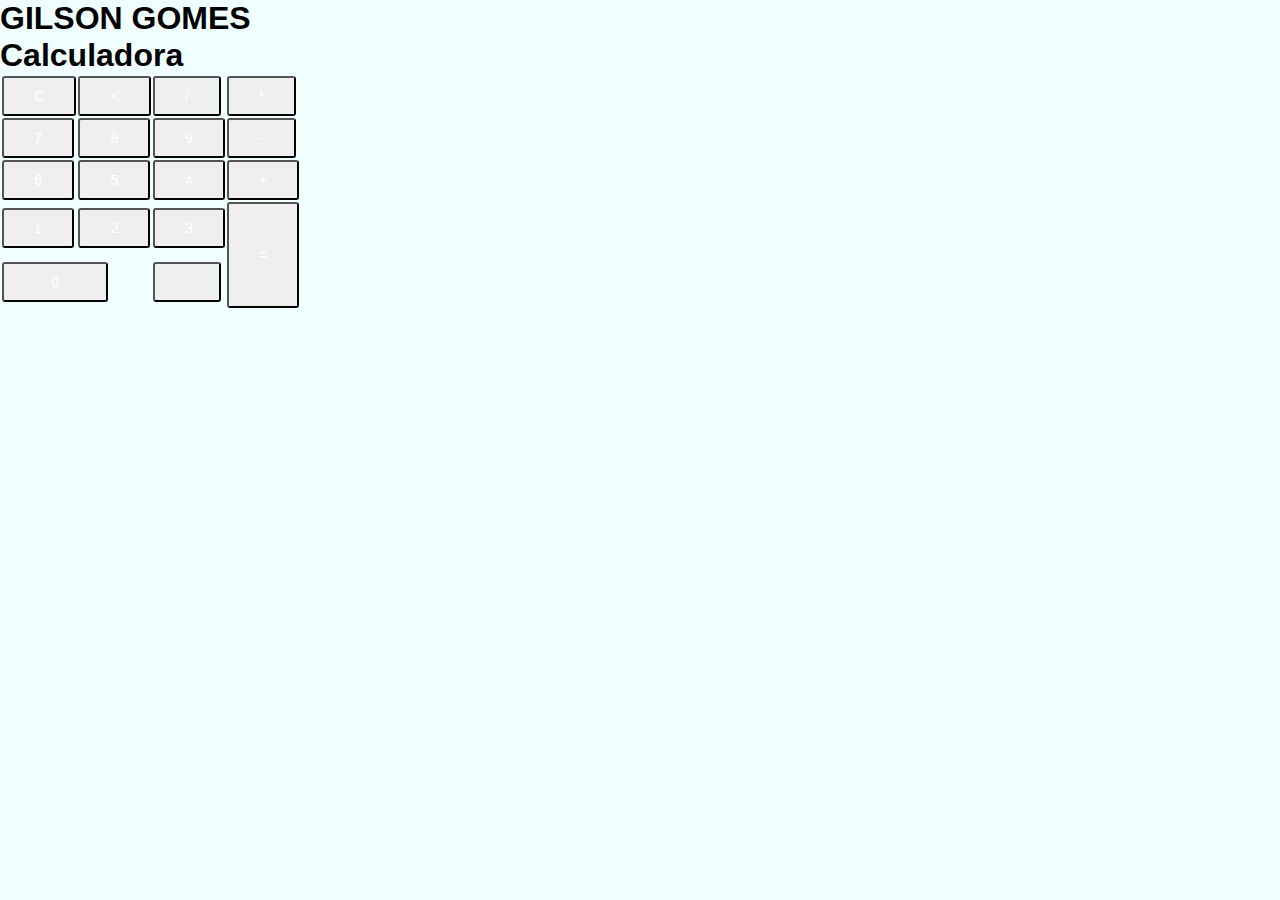
<file: calculadora.html>
<!DOCTYPE html>
<html lang="pt-BR">
  <head>
    <meta charset="UTF-8" />
    <meta http-equiv="X-UA-Compatible" content="IE=edge" />
    <meta name="viewport" content="width=device-width, initial-scale=1.0" />
    <link rel="stylesheet" href="./style.css" />
    <title>Calculadora</title>
  </head>
  <body>
    <div class="fundo">
      <h1>GILSON GOMES</h1>
      <div class="calculadora">
        <h1>Calculadora</h1>
        <p id="resultado"></p>
        <table>
          <tr>
            <td><button class="botao" onclick="clean()">C</button></td>
            <td><button class="botao" onclick="back('<')"><</button></td>
            <td><button class="botao" onclick="insert('/')">/</button></td>
            <td><button class="botao" onclick="insert('*')">*</button></td>
          </tr>
          <tr>
            <td><button class="botao" onclick="insert('7')">7</button></td>
            <td><button class="botao" onclick="insert('8')">8</button></td>
            <td><button class="botao" onclick="insert('9')">9</button></td>
            <td><button class="botao" onclick="insert('-')">-</button></td>
          </tr>

          <tr>
            <td><button class="botao" onclick="insert('6')">6</button></td>
            <td><button class="botao" onclick="insert('5')">5</button></td>
            <td><button class="botao" onclick="insert('4')">4</button></td>
            <td><button class="botao" onclick="insert('+')">+</button></td>
          </tr>
          <tr>
            <td><button class="botao" onclick="insert('1')">1</button></td>
            <td><button class="botao" onclick="insert('2')">2</button></td>
            <td><button class="botao" onclick="insert('3')">3</button></td>
            <td rowspan="2">
              <button class="botao" onclick="calcular()" style="height: 106px">
                =
              </button>
            </td>
          </tr>
          <tr>
            <td colspan="2">
              <button class="botao" onclick="insert ('0')" style="width: 106px">
                0
              </button>
            </td>
            <td><button class="botao" onclick="insert('.')">.</button></td>
          </tr>
        </table>
      </div>
    </div>
    <script>
      function insert(num) {
        var numero = document.getElementById('resultado').innerHTML;
        document.getElementById('resultado').innerHTML = numero + num;
      }
      function clean() {
        document.getElementById('resultado').innerHTML = '';
      }

      function back() {
        var resultado = document.getElementById('resultado').innerHTML;
        document.getElementById('resultado').innerHTML = resultado.substring(
          0,
          resultado.length - 1
        );
      }

      function calcular() {
        var resultado = document.getElementById('resultado').innerHTML;
        if (resultado) {
          document.getElementById('resultado').innerHTML = eval(resultado);
        } else {
          document.getElementById('resultado').innerHTML = 'Nada...';
        }
      }
    </script>
  </body>
</html>
</file>
<file: style.css>
* {
    margin: 0;
    padding: 0;
    box-sizing: border-box;
  }

  :root {
    --dark-body: #000000;
    --dark-main: #141529;
    --dark-second: #7472a1;
    --dark-hover: #a4a2b8;
    --dark-text: #b2b6bb;

    --light-body: #c9d7ec;
    --light-main: #fdfdfd;
    --light-second: #c3c2c8;
    --light-hover: #d0d5dd;
    --light-text: #4d4b7e;

    --blue: #7777ad;
    --white: #fff;

    --shadow: rgba(100, 100, 111, 0.2) 0px 7px 29px 0px;

    --font-family: cursive;
}

.dark {
    --bg-body: var(--dark-body);
    --bg-main: var(--dark-main);
    --bg-second: var(--dark-second);
    --color-hover: var(--dark-hover);
    --color-txt: var(--dark-text);
}

.light {
    --bg-body: var(--light-body);
    --bg-main: var(--light-main);
    --bg-second: var(--light-second);
    --color-hover: var(--light-hover);
    --color-txt: var(--light-text);
}
  
  
  body{
    font-family: Nunito, sans-serif;
    color: #1c1c1c;
    background-color: azure;
  }
  
  h1, h2, h3{
    font-family: Asap, sans-serif;
    color: #000000;
  }
  
  .botao{
    color: #FFFFFF;
    text-decoration: none;
    padding: 10px 30px;
    background-color: 191970;
    font-size: .9em;
    border-radius: 3px;
  }
  
  
  nav {
     display: flex;
     flex-direction: column;
     align-items: center;
     background-color: purple
  }
  
  nav > a {
     text-decoration: none;
     color: #FFFFFF;
     font-weight: 800;
     font-size: 32px;
     font-family: Yellowtail, serif;
  }
  
  nav ul{
    display: flex;
     flex-direction: column;
     align-items: center;
     list-style: none;
     padding: 0;
     width: 100%;
  }
  
  nav ul{
     text-align: center;
      width: 100%;
  }
  
  nav ul li a {
    display: inline-block;
    padding: 10px 0;
    width: 100%;
    text-decoration: none;
    color: #FFFFFF;
  }
  
  /*CABEÇALHO*/
  header{
    display: flex;
     flex-direction: column;
     align-items: center;
     background-image: url(./imagens/camera.jpg);
     background-size: cover;
     background-repeat: no-repeat;
     background-position: center;
     color: #FFFFFF;
     text-align: center;
     padding: 20px;
  }
  
  header h1 {
    color: black;
  }
  
  header p{
    margin-bottom: 2em;
  }
  
  #sobre{
    display: flex;
     flex-direction: column;
     align-items: center;
     text-align: center;
     padding: 10px 10px 20px 20px;
     background-color: 191970;
     color: black;
  }
  
  #sobre h2{
    color: black;
  }
  #sobre p{
    margin-bottom: 2.5em;
    max-width: 1000px;
    color: #000000;
  }
  
  #sobre .botao {
     background-color: blue;
     color: white;
     border-radius: 3;
  }
  
  /* SERVIÇOS */
  
  #serviços {
    display: flex;
    flex-direction: column;
    align-items: center;
    padding: 30px; 
  }
  
  #serviços div {
    display: flex;
     flex-direction: column;
     align-items: center;
     text-align: center;
     margin-top: 30px;
  }
  
  /* FOTOS */
  .meio {
  text-align: center;
    
  }
  
  #fotos {
    display: flex;
     flex-direction:space-between; 
     align-items: center;
     justify-content: center;
     gap: 10px;
     padding-top: 20px;
  }
  
  
  #fotos h2 {
    margin-bottom: 20px;
  }
  
  #fotos img {
    width: 30%;
  }
  
  #Contato {
    display: flex;
     flex-direction: column;
     align-items: center;
     text-align: center;
     padding: 20px;
     
  }
  
  #Contato h2 {
    color: black;
  }
  
  .redes a{
    text-decoration: none;
    color: black;
  }
  
  .redes a:hover {
    color: red;
  }
  
  
  footer {
    text-align: center;
    padding: 10px;
    background-color: purple;
    color: #FFFFFF;
  }
  
  footer a {
    text-decoration: none;
    color: #00FFFF;
  }
  
  @media screen and (min-widht: 768px){
  
    /* NAV */
  
    nav {
       flex-direction: row;
       justify-content: space-around;
    }
    
    nav ul {
      flex-direction: row;
      width: 70%;
  
    }
  
    /* CABEÇALHP */
  
    header {
      height: 600px;
      height: 60vh;
      justify-content: center;
    }
  
    /* SOBRE */
  
    #sobre {
      height: 250px;
      height: 30vh;
      justify-content: center;
      min-height: 250px;
    }
  
    #serviços {
        flex-direction: row;
        flex-wrap: wrap;
        align-items: flex-start;
        max-width: 1000px;
        margin: 0 auto;
    }
  
     #serviços h2 {
        text-align: center;
        width: 100%;
     }
  
     #serviços div {
       flex-grow: 1;
       flex-basis: 150px;
       padding: 0 10px;
     }
  
     #fotos {
       flex-direction: row;
       flex-wrap: wrap;
  
     }
  
     #fotos h2 {
       width: 100%;
       text-align: center;
     }
  
     #fotos img {
       width: 33.3333333%;  
  
     }
     
     #contato {
       flex-direction: row;
       flex-wrap: wrap;
       justify-content: space-around;
       max-width: 500px;
       margin: 0 auto;
     }
  
     #contato h2, p {
        width: 100%;
        
     }
  }
</file>
